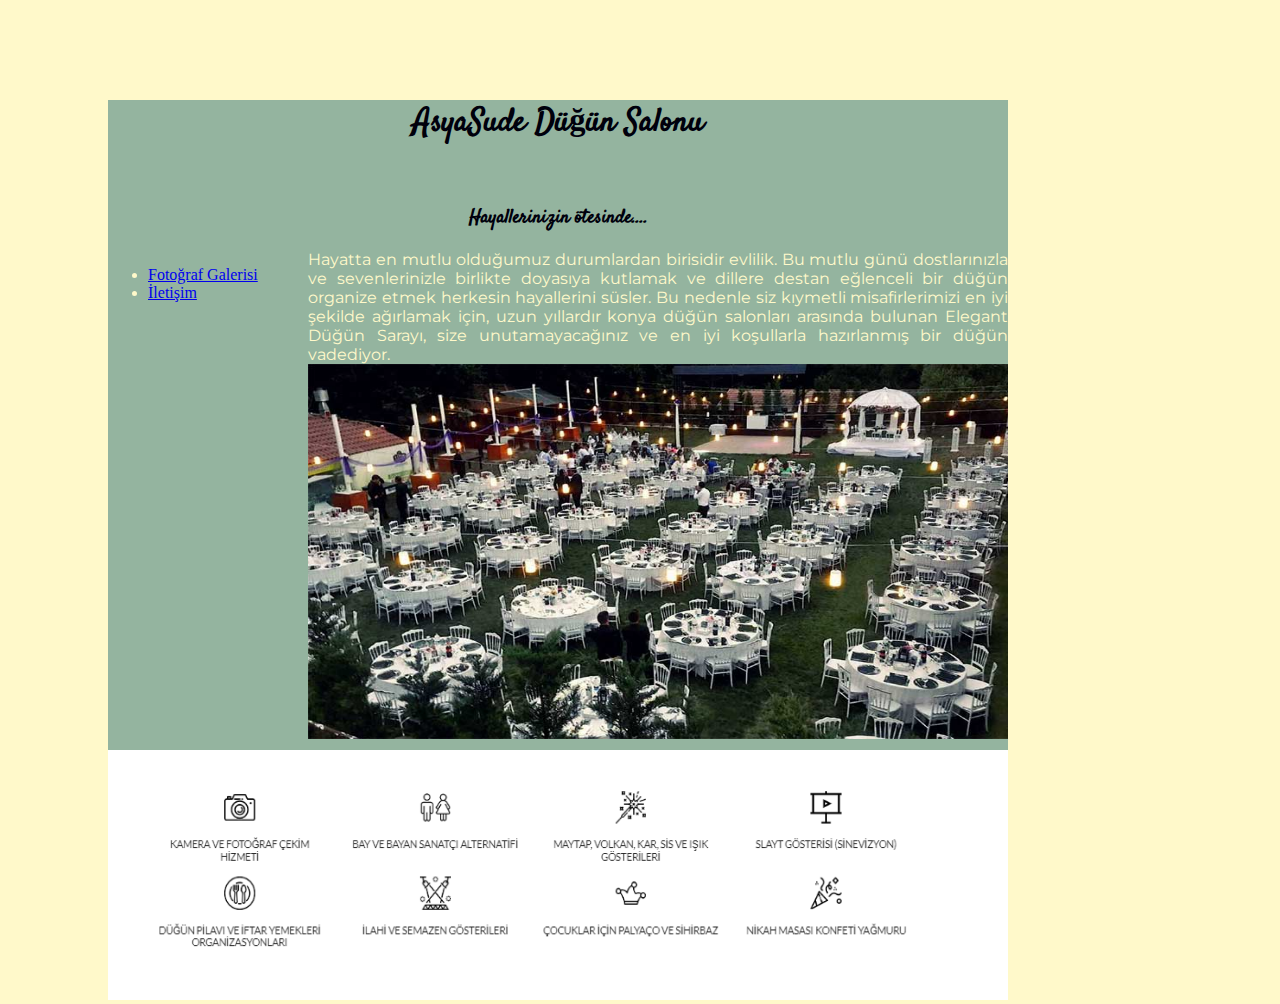
<file: index.html>
<!DOCTYPE html>
<html lang="tr">
<head>
    <meta charset="UTF-8">
    <meta http-equiv="X-UA-Compatible" content="IE=edge">
    <meta name="viewport" content="width=device-width, initial-scale=1.0">
    <title>Düğün Sarayı</title>
    <link rel="stylesheet" href="asyasude.css">
    <link rel="preconnect" href="https://fonts.googleapis.com">
    <link rel="preconnect" href="https://fonts.gstatic.com" crossorigin>
    <link href="https://fonts.googleapis.com/css2?family=Oleo+Script+Swash+Caps&family=Satisfy&display=swap" rel="stylesheet">
    <link href="https://fonts.googleapis.com/css2?family=Montserrat:ital@1&family=Oleo+Script+Swash+Caps&family=Satisfy&display=swap" rel="stylesheet">
</head>
<body bgcolor="FFF9CA">




    <div class="ana">

    <div class="ust"> 
        <H1>AsyaSude Düğün Salonu</H1> <br>
        <h3>Hayallerinizin ötesinde....</h3>
       



    <div class="sol"> 
    <ul>
        <li> <a href="gorsellik.html"> Fotoğraf Galerisi</li></a>
        <li> <a href="iletisim.html">İletişim</li></a>
    </ul>
    </div>



    <div class="orta">Hayatta en mutlu olduğumuz durumlardan birisidir evlilik. Bu mutlu günü dostlarınızla ve sevenlerinizle birlikte doyasıya kutlamak ve dillere destan eğlenceli bir düğün organize etmek herkesin hayallerini süsler. Bu nedenle siz kıymetli misafirlerimizi en iyi şekilde ağırlamak için, uzun yıllardır konya düğün salonları arasında bulunan Elegant Düğün Sarayı, size unutamayacağınız ve en iyi koşullarla hazırlanmış bir düğün vadediyor.
    <br>
    <img src="salon1.jpg" width="700" height="375" alt="düğün salonu" >
    </div>



    
    <div class="alt">
        <img src="alt1.png" alt="altresim" width="900" height="250">
        
    </div>
    


</div>
    


</body>
</html>
</file>
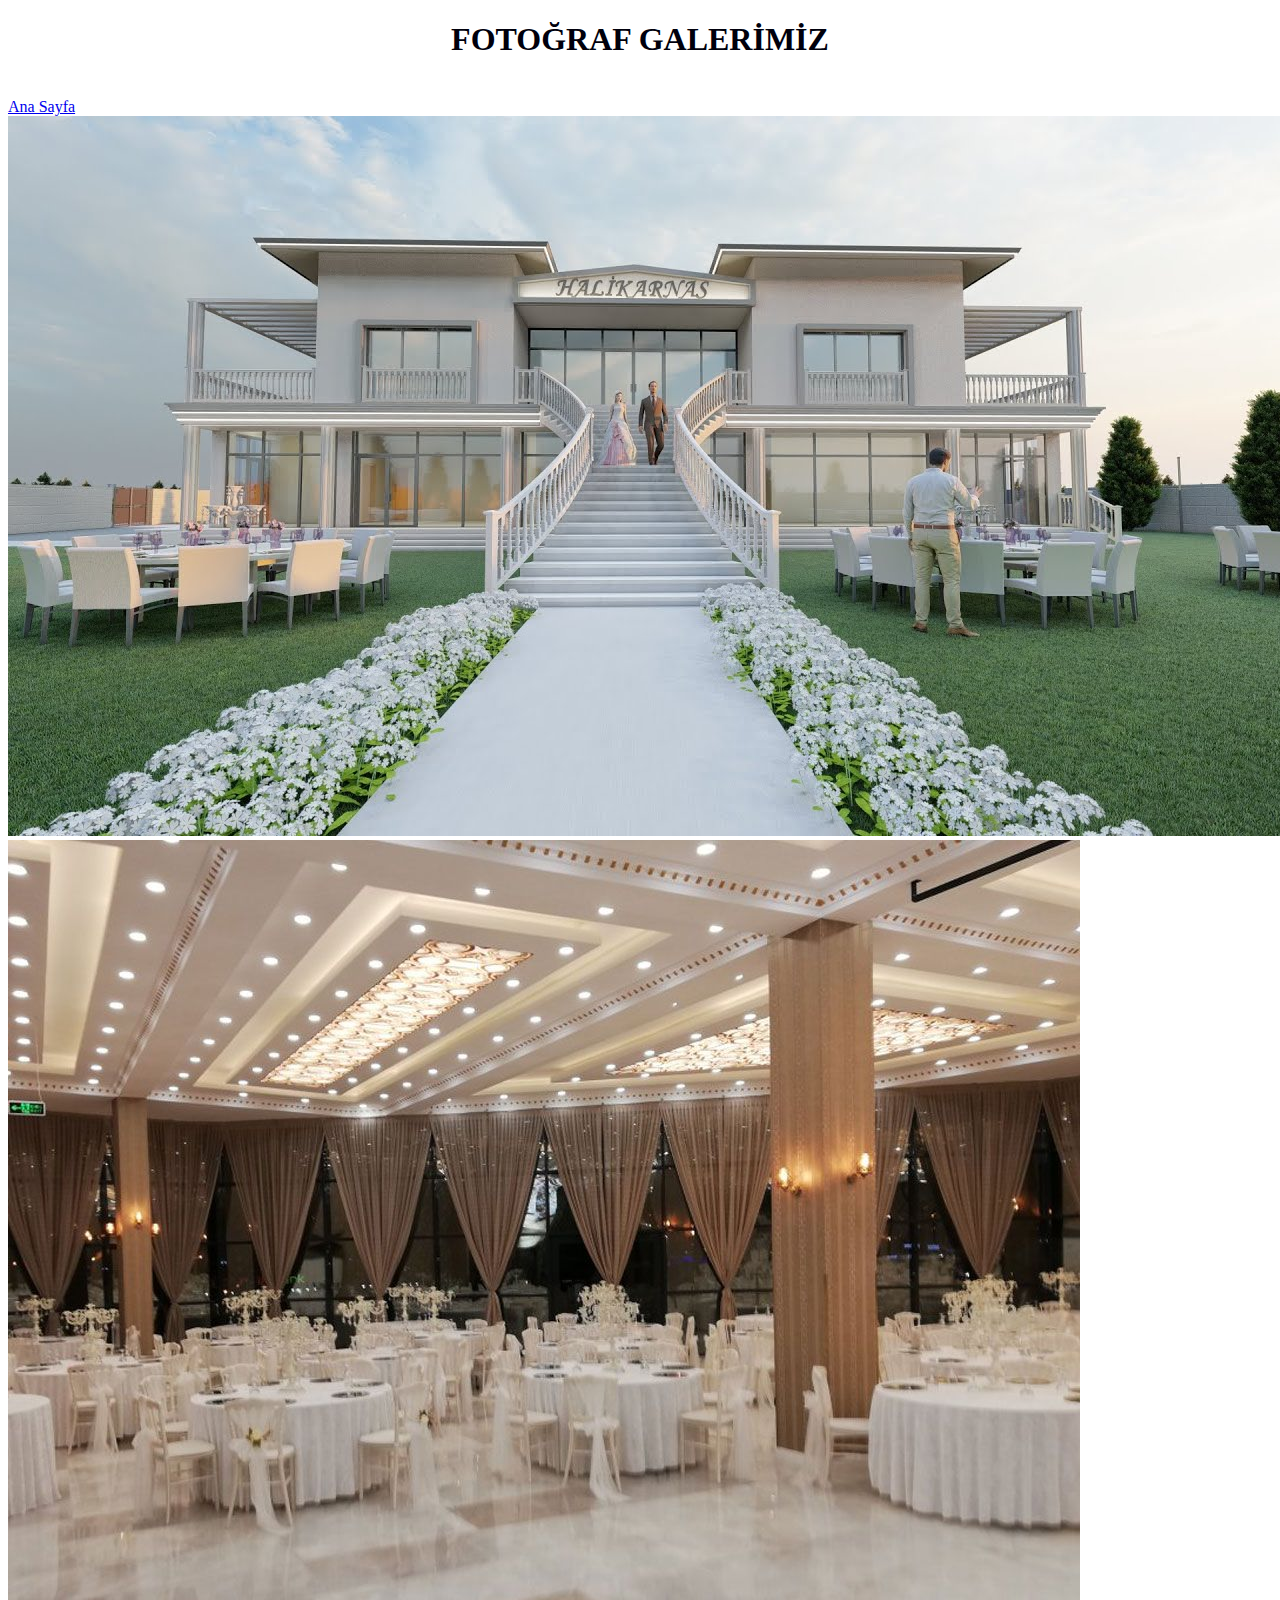
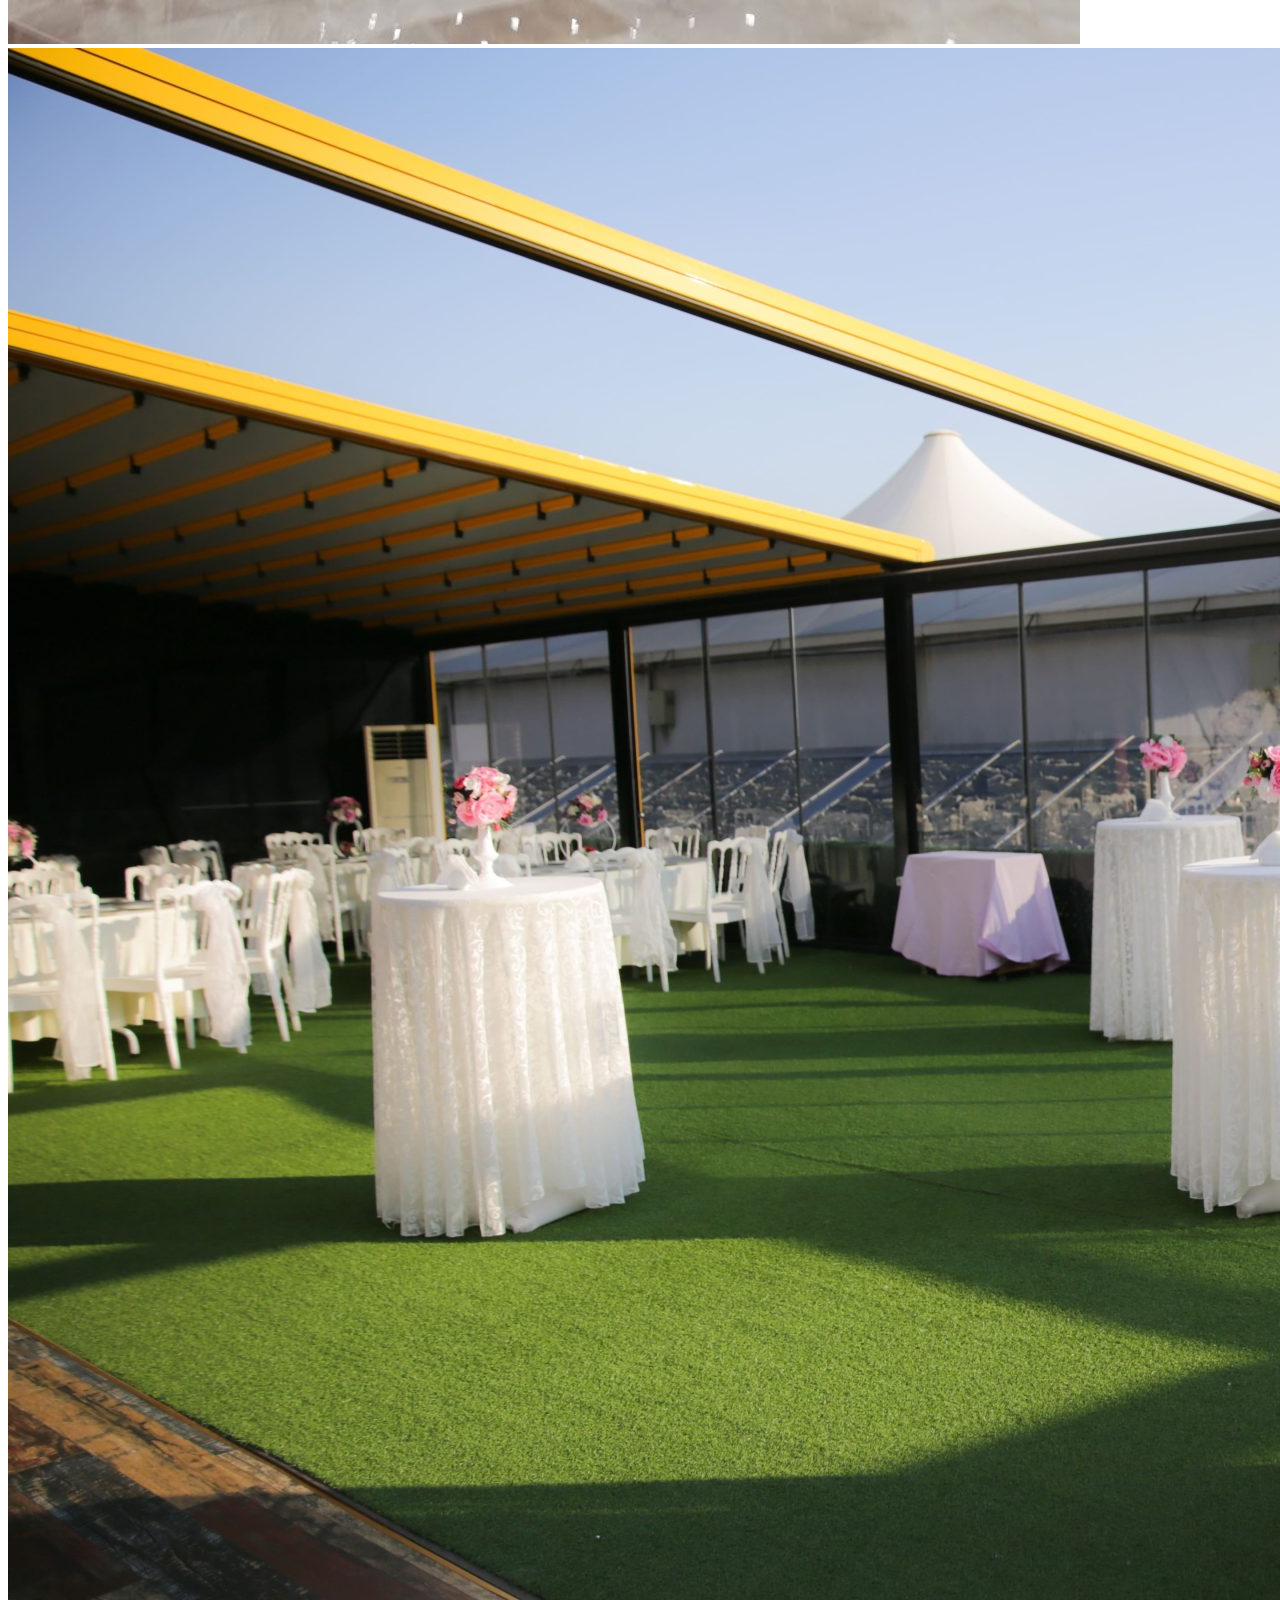
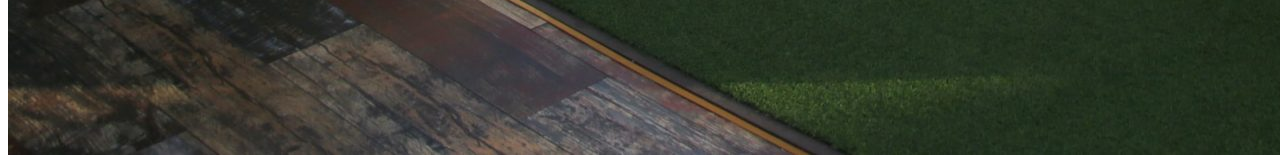
<file: gorsellik.html>
<!DOCTYPE html>
<html lang="en">
<head>
    <meta charset="UTF-8">
    <meta http-equiv="X-UA-Compatible" content="IE=edge">
    <meta name="viewport" content="width=device-width, initial-scale=1.0">
    <link rel="stylesheet" href="asyasude.css">
    <title>Document</title>
</head>
<body>
   <h1>FOTOĞRAF GALERİMİZ </h1> <br>
   <a href="index.html">Ana Sayfa</a> <br>
   <img src="salon2.jpg" alt="salon2"> <br>
   <img src="salon3.jpg" alt="salon3"> <br>
   <img src="salon4.jpeg" alt="salon4"> <br>
 

</body>
</html>
</file>
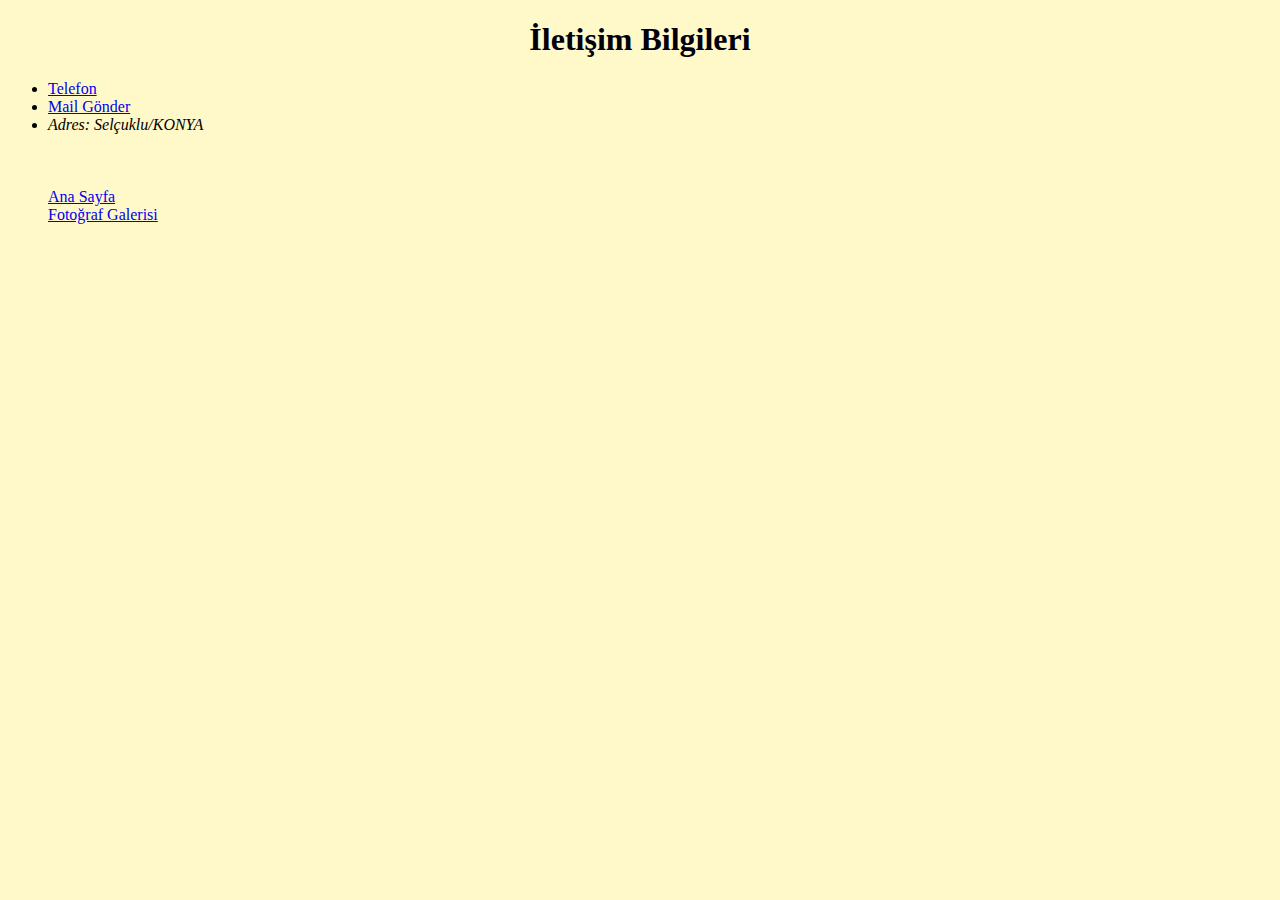
<file: iletisim.html>
<!DOCTYPE html>
<html lang="en">
<head>
    <meta charset="UTF-8">
    <meta http-equiv="X-UA-Compatible" content="IE=edge">
    <meta name="viewport" content="width=device-width, initial-scale=1.0">
    <link rel="stylesheet" href="asyasude.css">
    <title>İletişim</title>
</head>
<body bgcolor="FFF9CA">
    
<h1 >İletişim Bilgileri</h1>
<ul>
  
    <li><a href="tel:+905005005050">Telefon</a> </li>
    <li> <a href="mailto:muhackgames@gmail.com">Mail Gönder</a></li>
    <li><address> Adres: Selçuklu/KONYA</address> </li>
<br><br><br>
    <a href="index.html">Ana Sayfa</a> <br>
    <a href="gorsellik.html">Fotoğraf Galerisi</a>
        
    
</ul>



</body>
</html>
</file>
<file: asyasude.css>
.ust{
    background:#94B49F ;
    width: 900px;
    height: 200px;
   

}


.sol{
    background:#94B49F;
    width: 200px;
    height: 500px;
    float: left;
    
}


.orta{
    background:#94B49F ;
    width: 700px;
    height: 500px;
    float: left;
    text-align: center;
    font-family: 'Montserrat', sans-serif;
    text-align: justify;
   
}

.alt{
    background:#9C9EFE ;
    width: 900px;
    height: 200px;
    clear: both;
}

.ana{
    margin: 100px;;
    color: #FFF9CA;
}
h1,h2,h3{
    font-family: 'Oleo Script Swash Caps', cursive;
    font-family: 'Satisfy', cursive;
    text-align: center;
    color: rgb(0, 0, 12);
    
}
</file>
